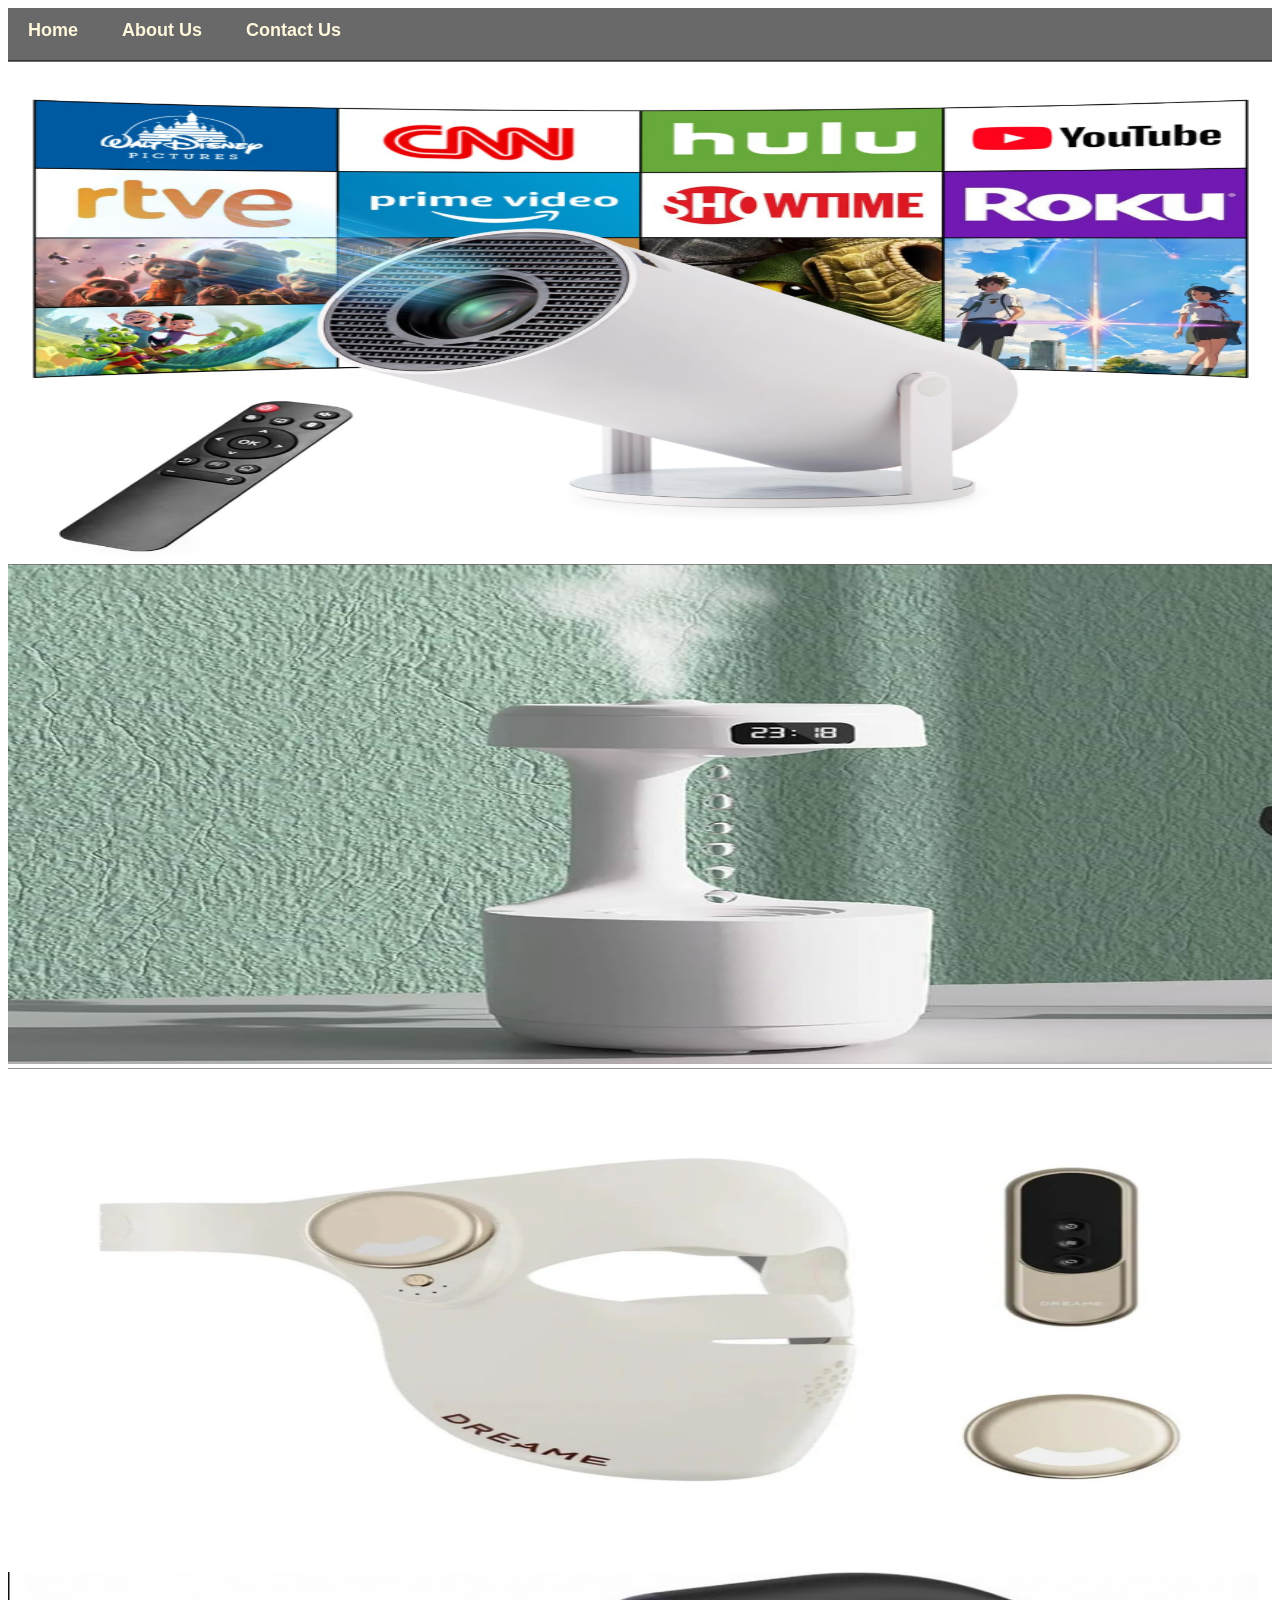
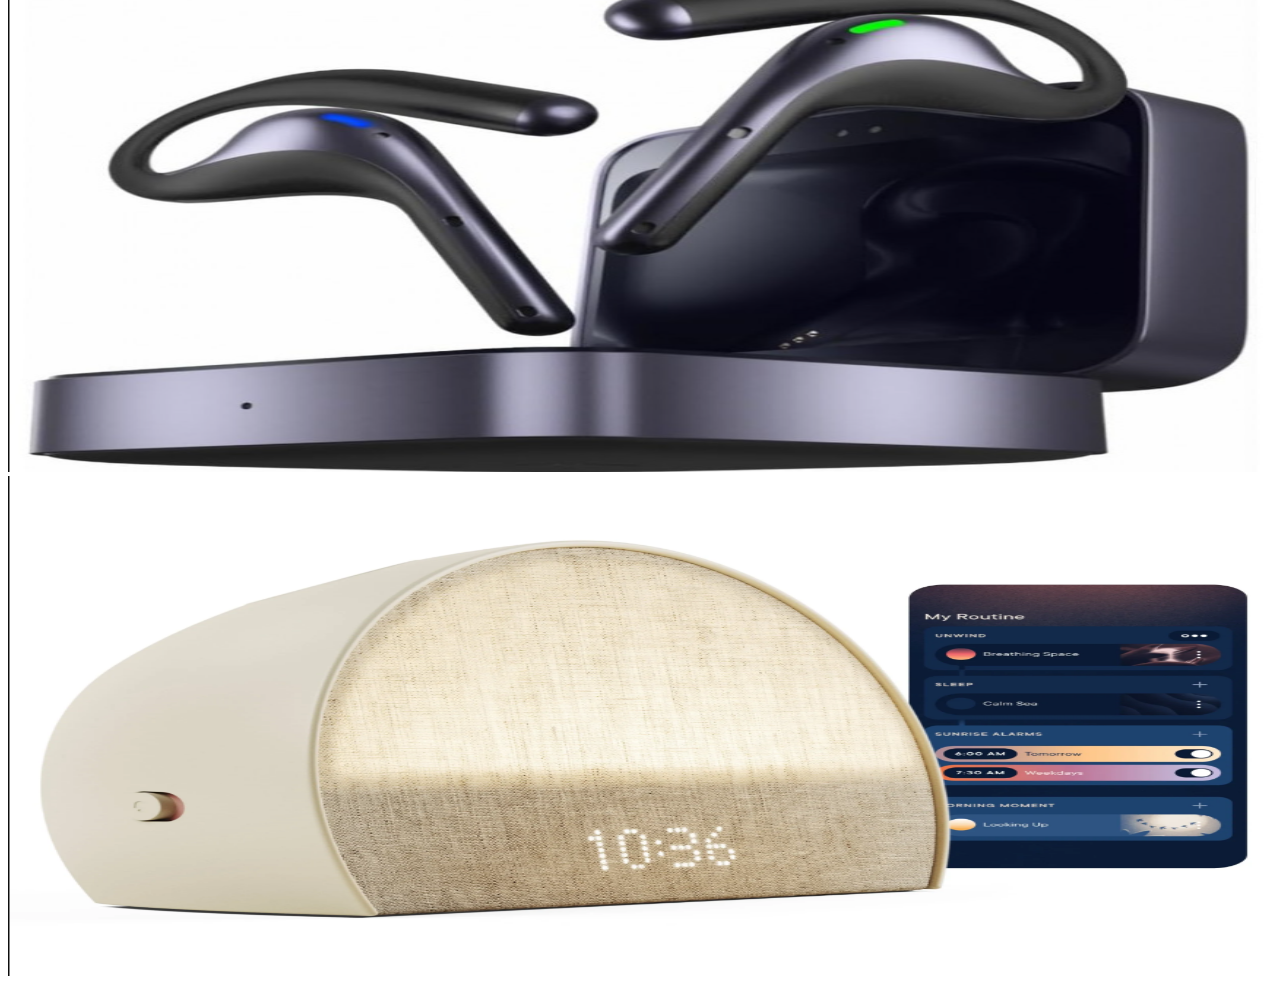
<file: index.html>
<!DOCTYPE html>
<html>
    <head>
        <link rel="stylesheet" href="style.css">   
    </head>
    <body>
        <div id="menu">
            <a href="index.html">Home</a>
            <a href="about.html">About Us</a>
            <a href="contact.html">Contact Us</a>
        </div>
        <div class="gallery">
            <a href="mini-projector.html"><img src="4k%20Mini%20Projector.png"  height="500"/></a>
            <a href="humidifier.html"><img src="Humidifier.png"  height="500"/></a>
            <a href="face-mask.html"><img src="LED%20Face%20Mask.png"  height="500"/></a>
            <a href="earbuds.html"><img src="EarBuds.png"  height="500"/></a>
            <a href="sleep-guide.html"><img src="Sleep%20Guide%20-%20Copy.png" width="350" height="500"/></a>
        </div>
    </body>
</html>
</file>
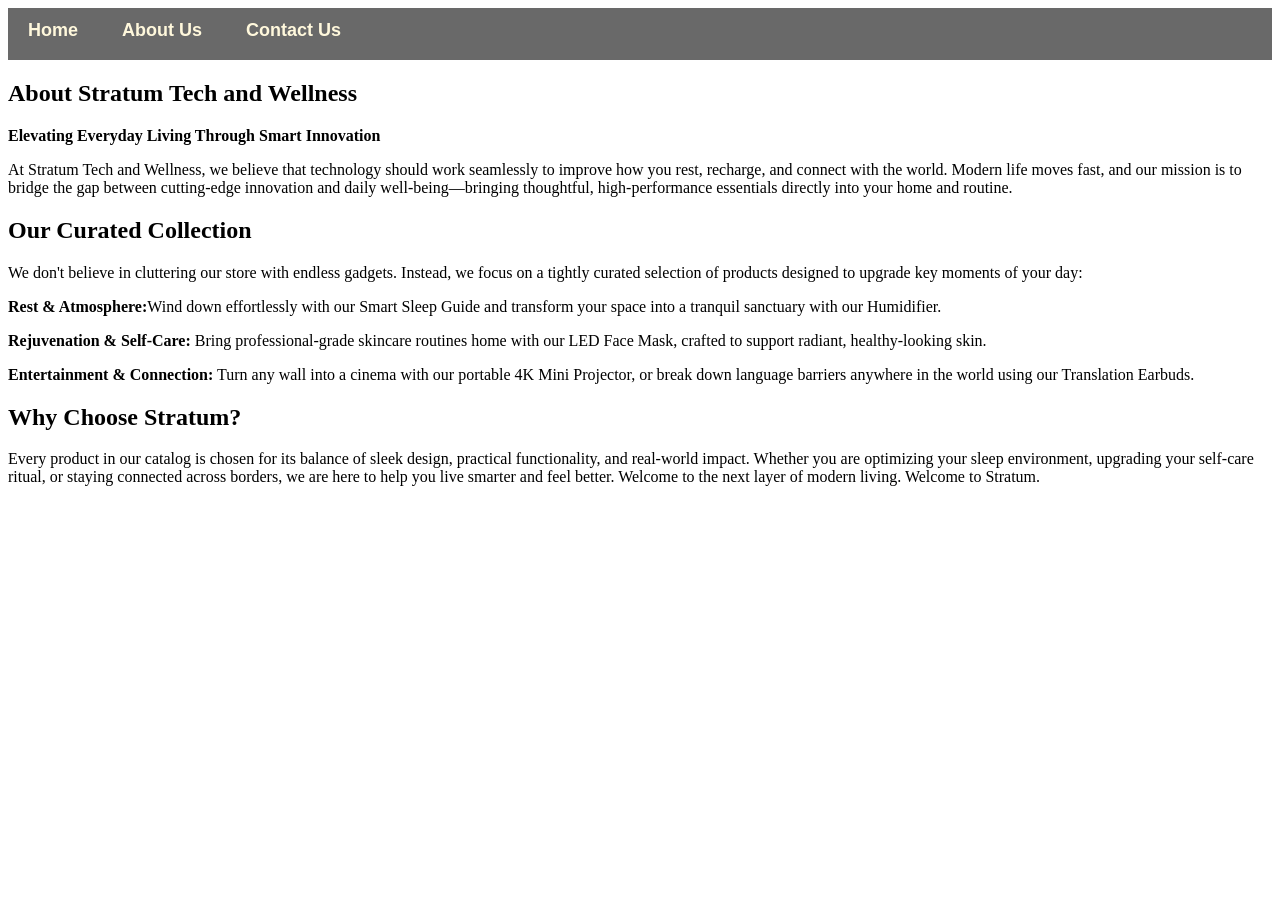
<file: about.html>
<!DOCTYPE html>
<html>
    <head>
        <link rel="stylesheet" href="style.css">   
    </head>
    <body>
        <div id="menu">
            <a href="index.html">Home</a>
            <a href="about.html">About Us</a>
            <a href="contact.html">Contact Us</a>
        </div>
       <h2>About Stratum Tech and Wellness</h2>
    <p><b>Elevating Everyday Living Through Smart Innovation</b></p>
    <p>At Stratum Tech and Wellness, we believe that technology should work seamlessly to improve how you rest, recharge, and connect with the world. Modern life moves fast, and our mission is to bridge the gap between cutting-edge innovation and daily well-being—bringing thoughtful, high-performance essentials directly into your home and routine.</p>
    <h2>Our Curated Collection</h2>
    <p>We don't believe in cluttering our store with endless gadgets. Instead, we focus on a tightly curated selection of products designed to upgrade key moments of your day:</p>
    <p><b>Rest & Atmosphere:</b>Wind down effortlessly with our Smart Sleep Guide and transform your space into a tranquil sanctuary with our Humidifier.</p>
    <p><b>Rejuvenation & Self-Care:</b> Bring professional-grade skincare routines home with our LED Face Mask, crafted to support radiant, healthy-looking skin.</p>
    <p><b>Entertainment & Connection:</b> Turn any wall into a cinema with our portable 4K Mini Projector, or break down language barriers anywhere in the world using our Translation Earbuds.</p>
        
        <h2>Why Choose Stratum?</h2>
    <p>Every product in our catalog is chosen for its balance of sleek design, practical functionality, and real-world impact. Whether you are optimizing your sleep environment, upgrading your self-care ritual, or staying connected across borders, we are here to help you live smarter and feel better.
Welcome to the next layer of modern living. Welcome to Stratum.</p>
    </body>
</html>
</file>
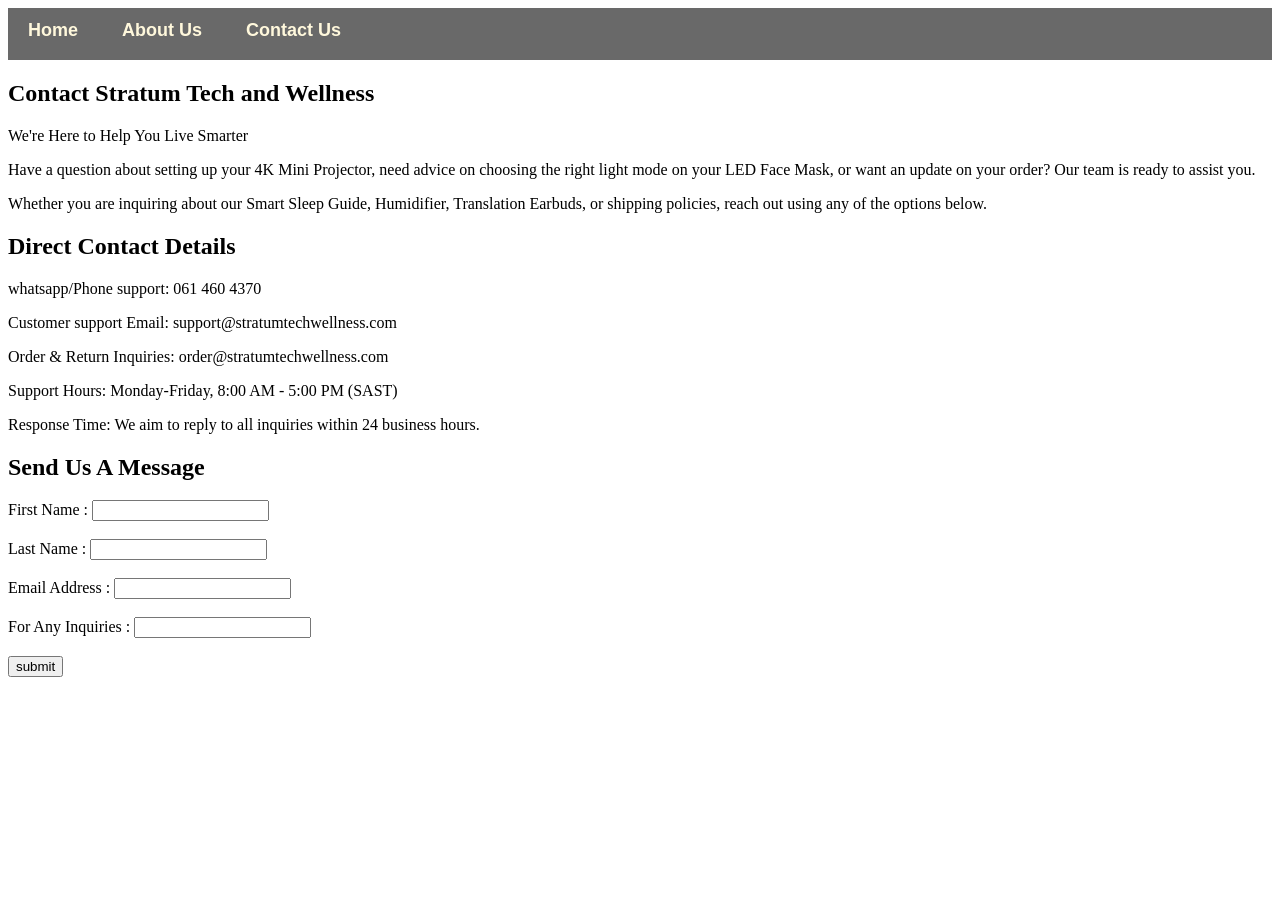
<file: contact.html>
<!DOCTYPE html>
<html>
    <head>
        <link rel="stylesheet" href="style.css">   
    </head>
    <body>
        <div id="menu">
            <a href="index.html">Home</a>
            <a href="about.html">About Us</a>
            <a href="contact.html">Contact Us</a>
        </div>
       <h2>Contact Stratum Tech and Wellness</h2>
        <p>We're Here to Help You Live Smarter</p>
        <p>Have a question about setting up your 4K Mini Projector, need advice on choosing the right light mode on your LED Face Mask, or want an update on your order? Our team is ready to assist you.</p>
        <p>Whether you are inquiring about our Smart Sleep Guide, Humidifier, Translation Earbuds, or shipping policies, reach out using any of the options below.</p>
        <h2>Direct Contact Details</h2>
        <p>whatsapp/Phone support: 061 460 4370</p>
        <p>Customer support Email: support@stratumtechwellness.com</p>
        <p>Order & Return Inquiries: order@stratumtechwellness.com</p>
        <p>Support Hours: Monday-Friday, 8:00 AM - 5:00 PM (SAST)</p>
        <p>Response Time: We aim to reply to all inquiries within 24 business hours.</p>
        

        <h2>Send Us A Message</h2>
        <form>
            <label for="Firstname">First Name : </label><input type="text" id="Firstname"/>
            <br/> <br/>
            <label for="Lastname">Last Name : </label><input type="text" id="lastname"/>
            <br/><br/>
            <label for="Emailaddress">Email Address : </label><input type="text" id="emailaddress"/>
            <br/><br/>
             <label for="Foranyinquiries">For Any Inquiries : </label><input type="text" id="foranyinquiries"/>
            <br/><br/>
            <input type="submit" value="submit"/>
        </form>
    </body>
</html>
</file>
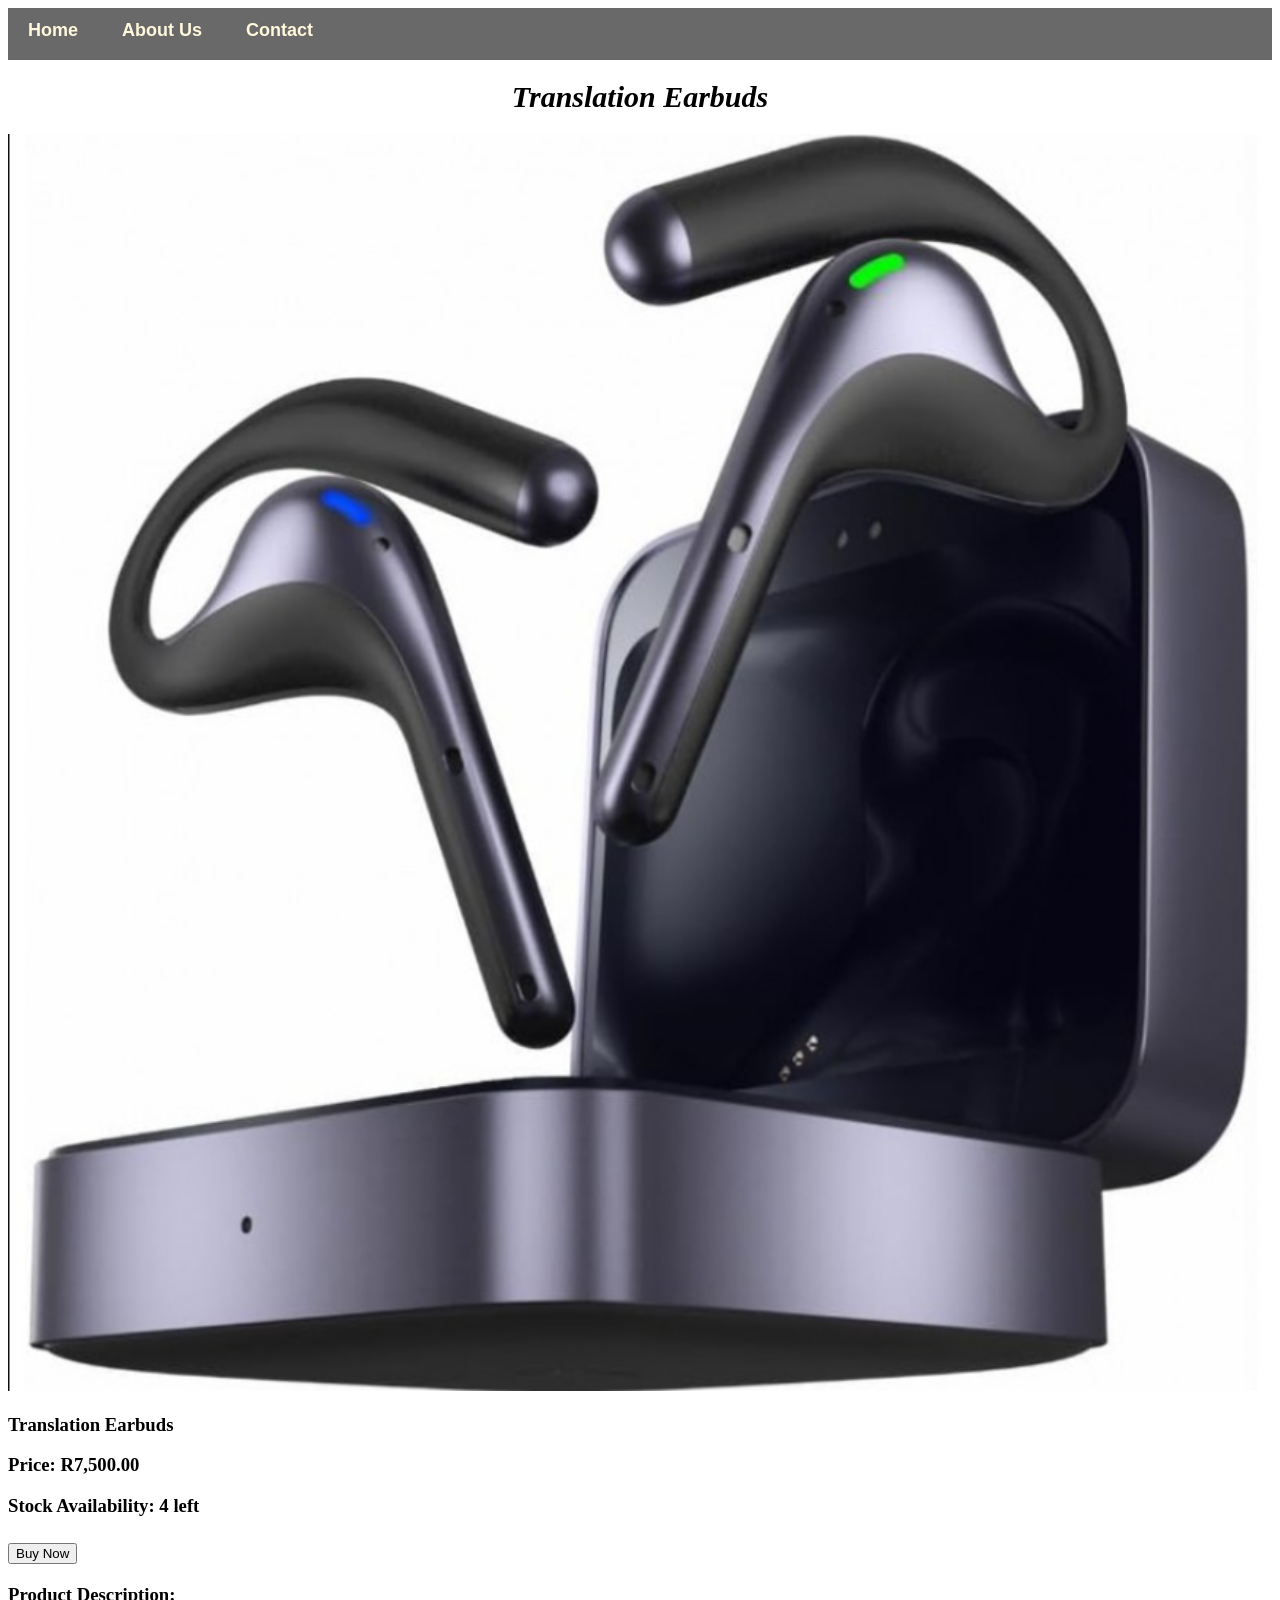
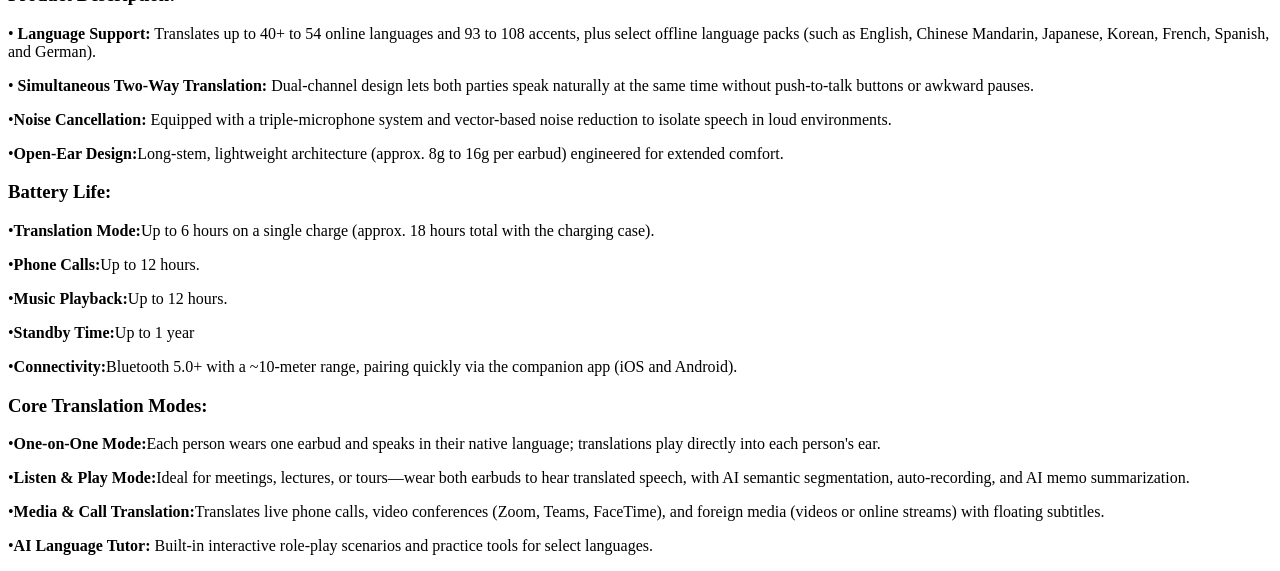
<file: earbuds.html>
<!DOCTYPE html>
<html>
    <head>
        <link rel="stylesheet" href="style.css">   
    </head>
    <body>
        <div id="menu">
            <a href="index.html">Home</a>
            <a href="about.html">About Us</a>
            <a href="contact.html">Contact</a>
        </div>
        <h1>Translation Earbuds</h1>
        <div class="gallery">
            <img src="EarBuds.png"/>
        </div>
        <h3> Translation Earbuds</h3>
        <h3>Price: R7,500.00</h3>
        <h3>Stock Availability: 4 left</h3>
        <h2><input type="button" value="Buy Now"/></h2>
        <h3>Product Description:</h3>
        <p>• <b>Language Support:</b> Translates up to 40+ to 54 online languages and 93 to 108 accents, plus select offline language packs (such as English, Chinese Mandarin, Japanese, Korean, French, Spanish, and German).</p>
        <p>• <b>Simultaneous Two-Way Translation:</b> Dual-channel design lets both parties speak naturally at the same time without push-to-talk buttons or awkward pauses.</p>
        <p>•<b>Noise Cancellation:</b> Equipped with a triple-microphone system and vector-based noise reduction to isolate speech in loud environments.</p>
        <p>•<b>Open-Ear Design:</b>Long-stem, lightweight architecture (approx. 8g to 16g per earbud) engineered for extended comfort.</p>
      
        <h3>Battery Life:</h3>
        <p>•<b>Translation Mode:</b>Up to 6 hours on a single charge (approx. 18 hours total with the charging case).</p>
        <p>•<b>Phone Calls:</b>Up to 12 hours.</p>
        <p>•<b>Music Playback:</b>Up to 12 hours.</p>
        <p>•<b>Standby Time:</b>Up to 1 year</p>
        <p>•<b>Connectivity:</b>Bluetooth 5.0+ with a ~10-meter range, pairing quickly via the companion app (iOS and Android).</p>
        
        <h3>Core Translation Modes:</h3>
        <p>•<b>One-on-One Mode:</b>Each person wears one earbud and speaks in their native language; translations play directly into each person's ear.</p> 
        <p>•<b>Listen & Play Mode:</b>Ideal for meetings, lectures, or tours—wear both earbuds to hear translated speech, with AI semantic segmentation, auto-recording, and AI memo summarization.</p>
        <p>•<b>Media & Call Translation:</b>Translates live phone calls, video conferences (Zoom, Teams, FaceTime), and foreign media (videos or online streams) with floating subtitles.</p>
        <p>•<b>AI Language Tutor:</b> Built-in interactive role-play scenarios and practice tools for select languages.</p>
        
    </body>
</html>
</file>
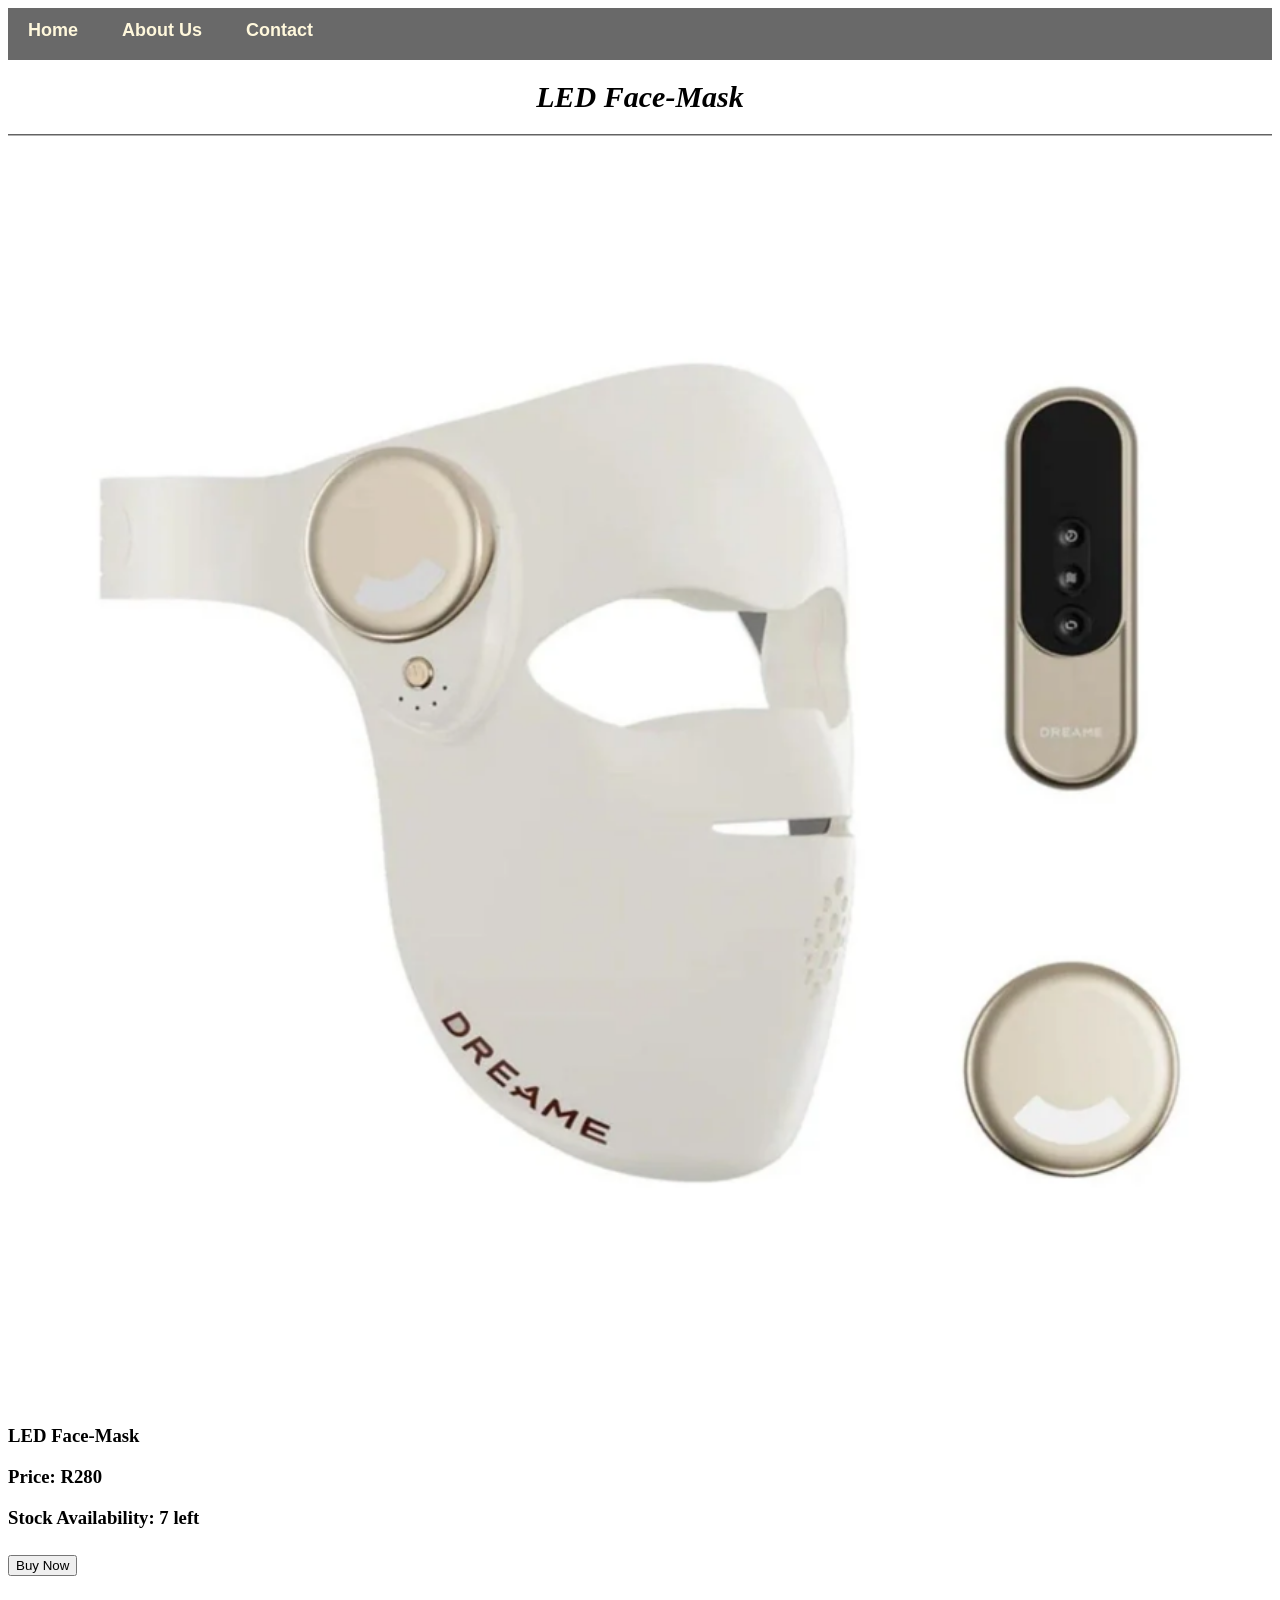
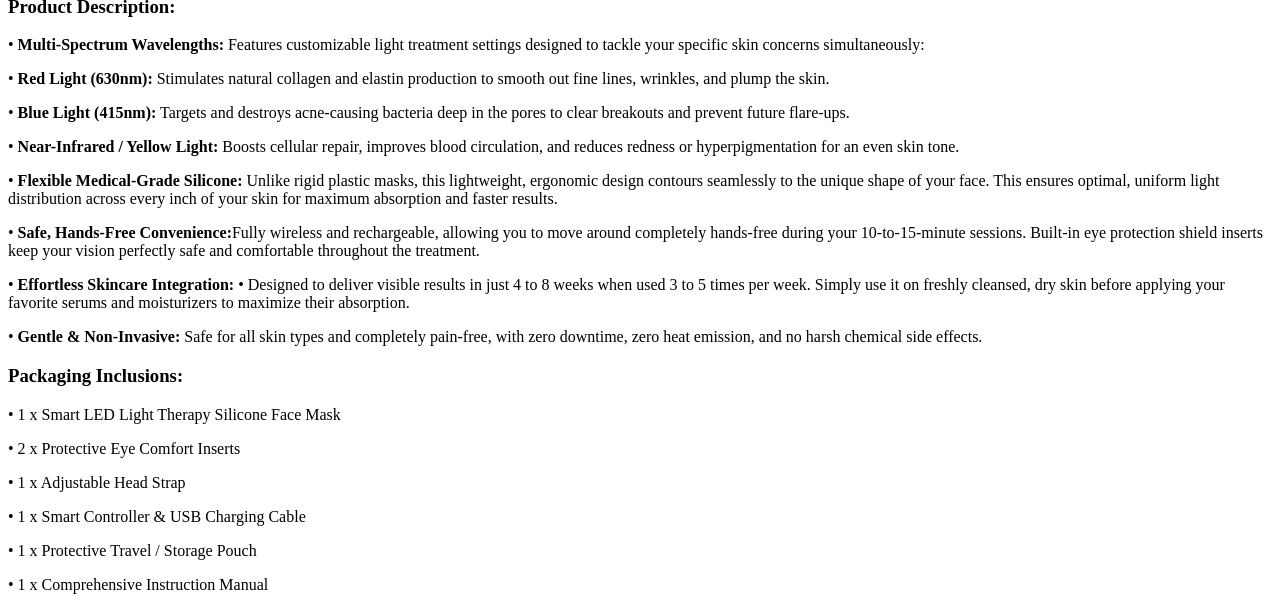
<file: face-mask.html>
<!DOCTYPE html>
<html>
    <head>
        <link rel="stylesheet" href="style.css">   
    </head>
    <body>
        <div id="menu">
            <a href="index.html">Home</a>
            <a href="about.html">About Us</a>
            <a href="contact.html">Contact</a>
        </div>
        <h1>LED Face-Mask</h1>
        <div class="gallery">
            <img src="LED%20Face%20Mask.png"/>
        </div>
        <h3> LED Face-Mask</h3>
        <h3>Price: R280</h3>
        <h3>Stock Availability: 7 left</h3>
        <h2><input type="button" value="Buy Now"/></h2>
        <h3>Product Description:</h3>
        <p>• <b>Multi-Spectrum Wavelengths:</b> Features customizable light treatment settings designed to tackle your specific skin concerns simultaneously:</p>
        <p>• <b>Red Light (630nm): </b>Stimulates natural collagen and elastin production to smooth out fine lines, wrinkles, and plump the skin.</p>
        <p>• <b>Blue Light (415nm):</b> Targets and destroys acne-causing bacteria deep in the pores to clear breakouts and prevent future flare-ups.</p>
        <p>• <b>Near-Infrared / Yellow Light:</b> Boosts cellular repair, improves blood circulation, and reduces redness or hyperpigmentation for an even skin tone.</p>
        <p>• <b>Flexible Medical-Grade Silicone:</b> Unlike rigid plastic masks, this lightweight, ergonomic design contours seamlessly to the unique shape of your face. This ensures optimal, uniform light distribution across every inch of your skin for maximum absorption and faster results.</p>
        <p>• <b>Safe, Hands-Free Convenience:</b>Fully wireless and rechargeable, allowing you to move around completely hands-free during your 10-to-15-minute sessions. Built-in eye protection shield inserts keep your vision perfectly safe and comfortable throughout the treatment.</p>
        <p>• <b>Effortless Skincare Integration: </b>•  Designed to deliver visible results in just 4 to 8 weeks when used 3 to 5 times per week. Simply use it on freshly cleansed, dry skin before applying your favorite serums and moisturizers to maximize their absorption.</p>
        <p>• <b>Gentle & Non-Invasive: </b> Safe for all skin types and completely pain-free, with zero downtime, zero heat emission, and no harsh chemical side effects.</p>
        <h3>Packaging Inclusions:</h3>
        <p>• 1 x Smart LED Light Therapy Silicone Face Mask</p>
        <p>• 2 x Protective Eye Comfort Inserts</p>
        <p>• 1 x Adjustable Head Strap</p>
        <p>• 1 x Smart Controller & USB Charging Cable</p>
        <p>• 1 x Protective Travel / Storage Pouch</p>
        <p>• 1 x Comprehensive Instruction Manual</p>
        
    </body>
</html>
</file>
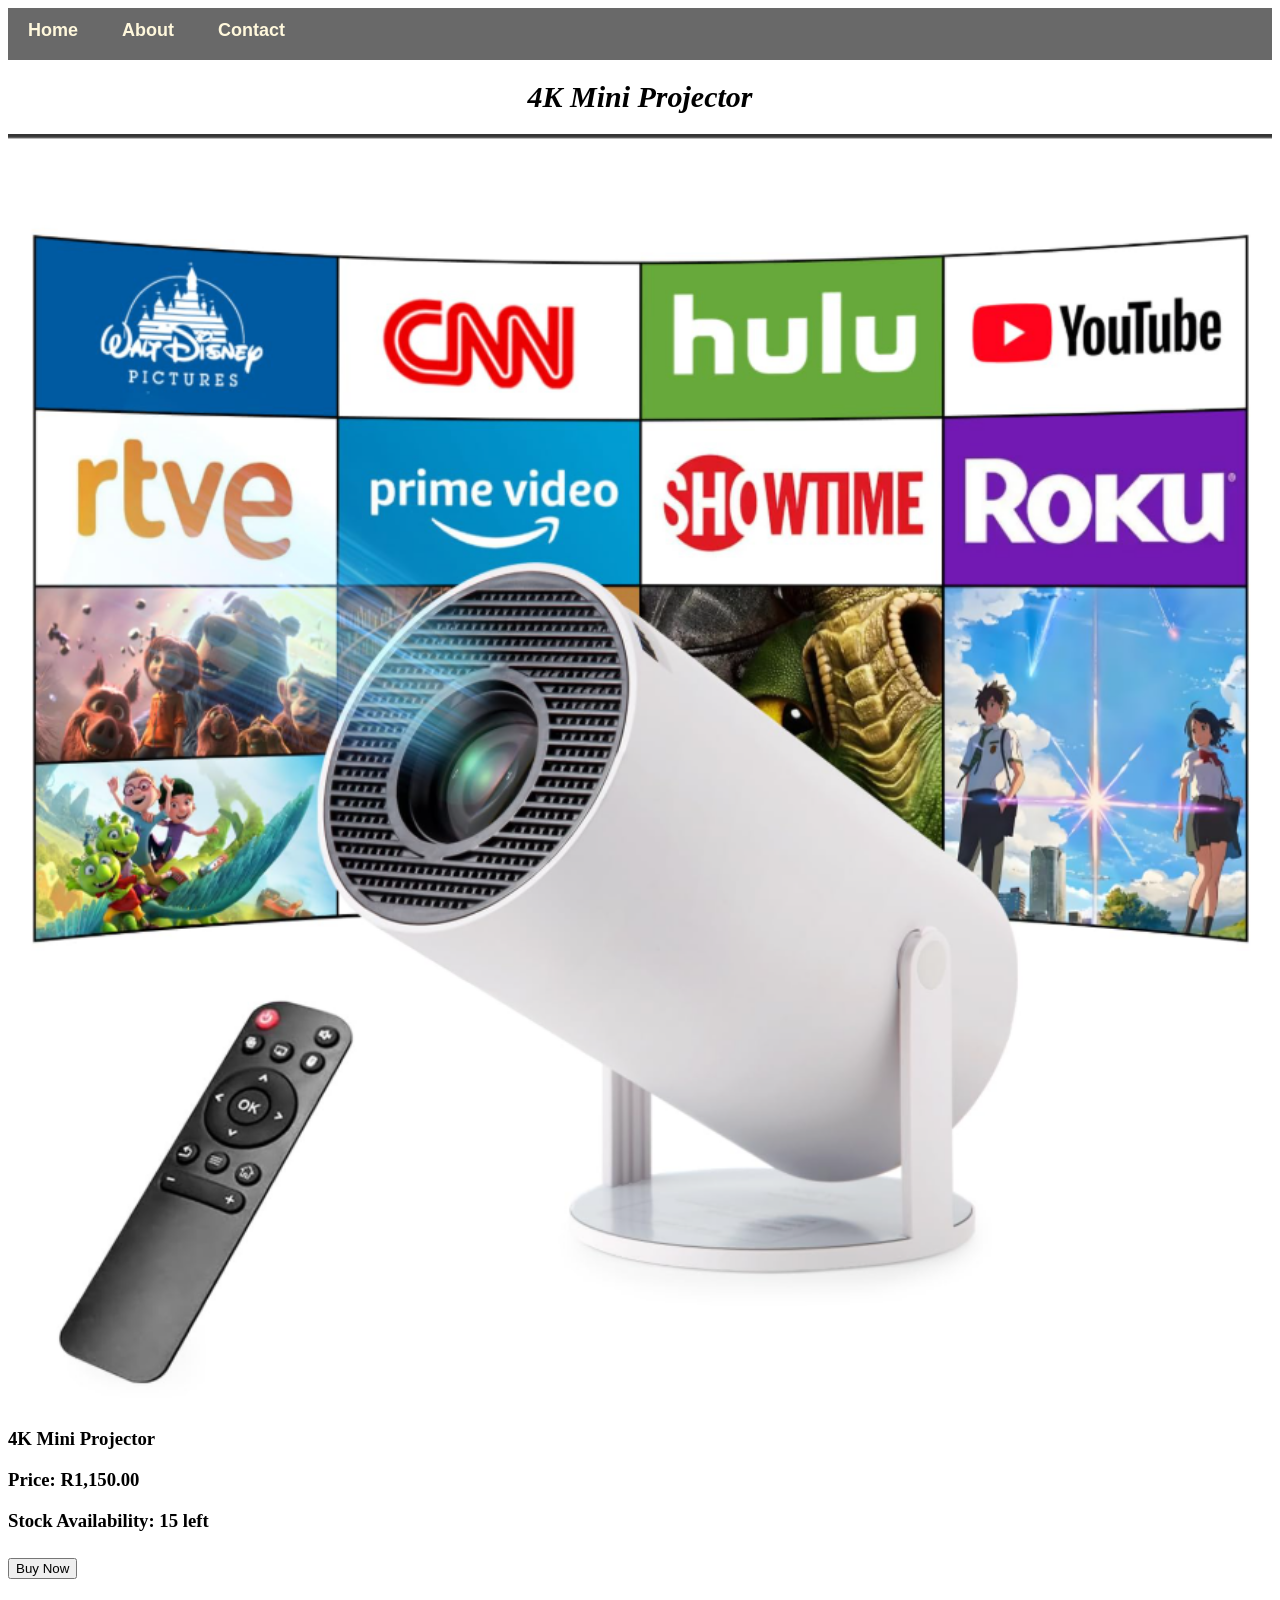
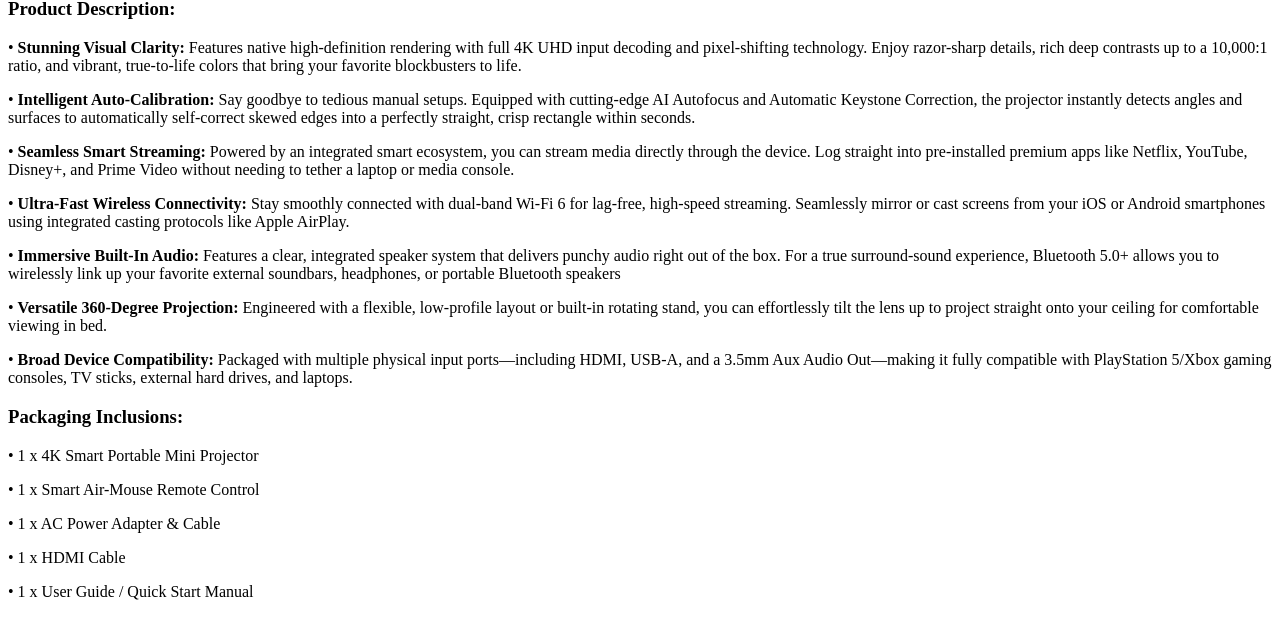
<file: mini-projector.html>
<!DOCTYPE html>
<html>
    <head>
        <link rel="stylesheet" href="style.css">   
    </head>
    <body>
        <div id="menu">
            <a href="index.html">Home</a>
            <a href="about.html">About</a>
            <a href="contact.html">Contact</a>
        </div>
        <h1>4K Mini Projector</h1>
        <div class="gallery">
            <img src="4k%20Mini%20Projector.png"/>
        </div>
        <h3>4K Mini Projector</h3>
        <h3>Price: R1,150.00</h3>
        <h3>Stock Availability: 15 left</h3>
        <h2><input type="button" value="Buy Now"/></h2>
        <h3>Product Description:</h3>
        <p>• <b>Stunning Visual Clarity:</b> Features native high-definition rendering with full 4K UHD input decoding and pixel-shifting technology. Enjoy razor-sharp details, rich deep contrasts up to a 10,000:1 ratio, and vibrant, true-to-life colors that bring your favorite blockbusters to life.</p>
        <p>• <b>Intelligent Auto-Calibration:</b> Say goodbye to tedious manual setups. Equipped with cutting-edge AI Autofocus and Automatic Keystone Correction, the projector instantly detects angles and surfaces to automatically self-correct skewed edges into a perfectly straight, crisp rectangle within seconds.</p>
        <p>• <b>Seamless Smart Streaming:</b> Powered by an integrated smart ecosystem, you can stream media directly through the device. Log straight into pre-installed premium apps like Netflix, YouTube, Disney+, and Prime Video without needing to tether a laptop or media console.</p>
        <p>• <b>Ultra-Fast Wireless Connectivity:</b> Stay smoothly connected with dual-band Wi-Fi 6 for lag-free, high-speed streaming. Seamlessly mirror or cast screens from your iOS or Android smartphones using integrated casting protocols like Apple AirPlay.</p>
        <p>• <b>Immersive Built-In Audio:</b> Features a clear, integrated speaker system that delivers punchy audio right out of the box. For a true surround-sound experience, Bluetooth 5.0+ allows you to wirelessly link up your favorite external soundbars, headphones, or portable Bluetooth speakers</p>
        <p>• <b>Versatile 360-Degree Projection:</b> Engineered with a flexible, low-profile layout or built-in rotating stand, you can effortlessly tilt the lens up to project straight onto your ceiling for comfortable viewing in bed.</p>
        <p>• <b>Broad Device Compatibility:</b> Packaged with multiple physical input ports—including HDMI, USB-A, and a 3.5mm Aux Audio Out—making it fully compatible with PlayStation 5/Xbox gaming consoles, TV sticks, external hard drives, and laptops.</p>
        <h3>Packaging Inclusions:</h3>
        <p>• 1 x 4K Smart Portable Mini Projector</p>
        <p>• 1 x Smart Air-Mouse Remote Control</p>
        <p>• 1 x AC Power Adapter & Cable</p>
        <p>• 1 x HDMI Cable</p>
        <p>• 1 x User Guide / Quick Start Manual</p>
        
         </body>
</html>
</file>
<file: style.css>
.gallery img{
    width: 100%;
}

#menu{
    width: 100%;
    height: 40px;
    background-color: dimgray;
    padding-top: 12px;
    
}

#menu a{
    color: cornsilk;
    font-family: Arial, Helvetica, sans-serif;
    font-size: 18px;
    text-decoration: none;
    font-weight: 800;
    padding-left: 20px;
    padding-right: 20px
}

#menu a:hover{
    color: black;
    
}
h1{
    font-family: Impact, fantasy;
    text-align: center;
    font-size: 30px;
    color: black;
    font-style: italic;
}
</file>
